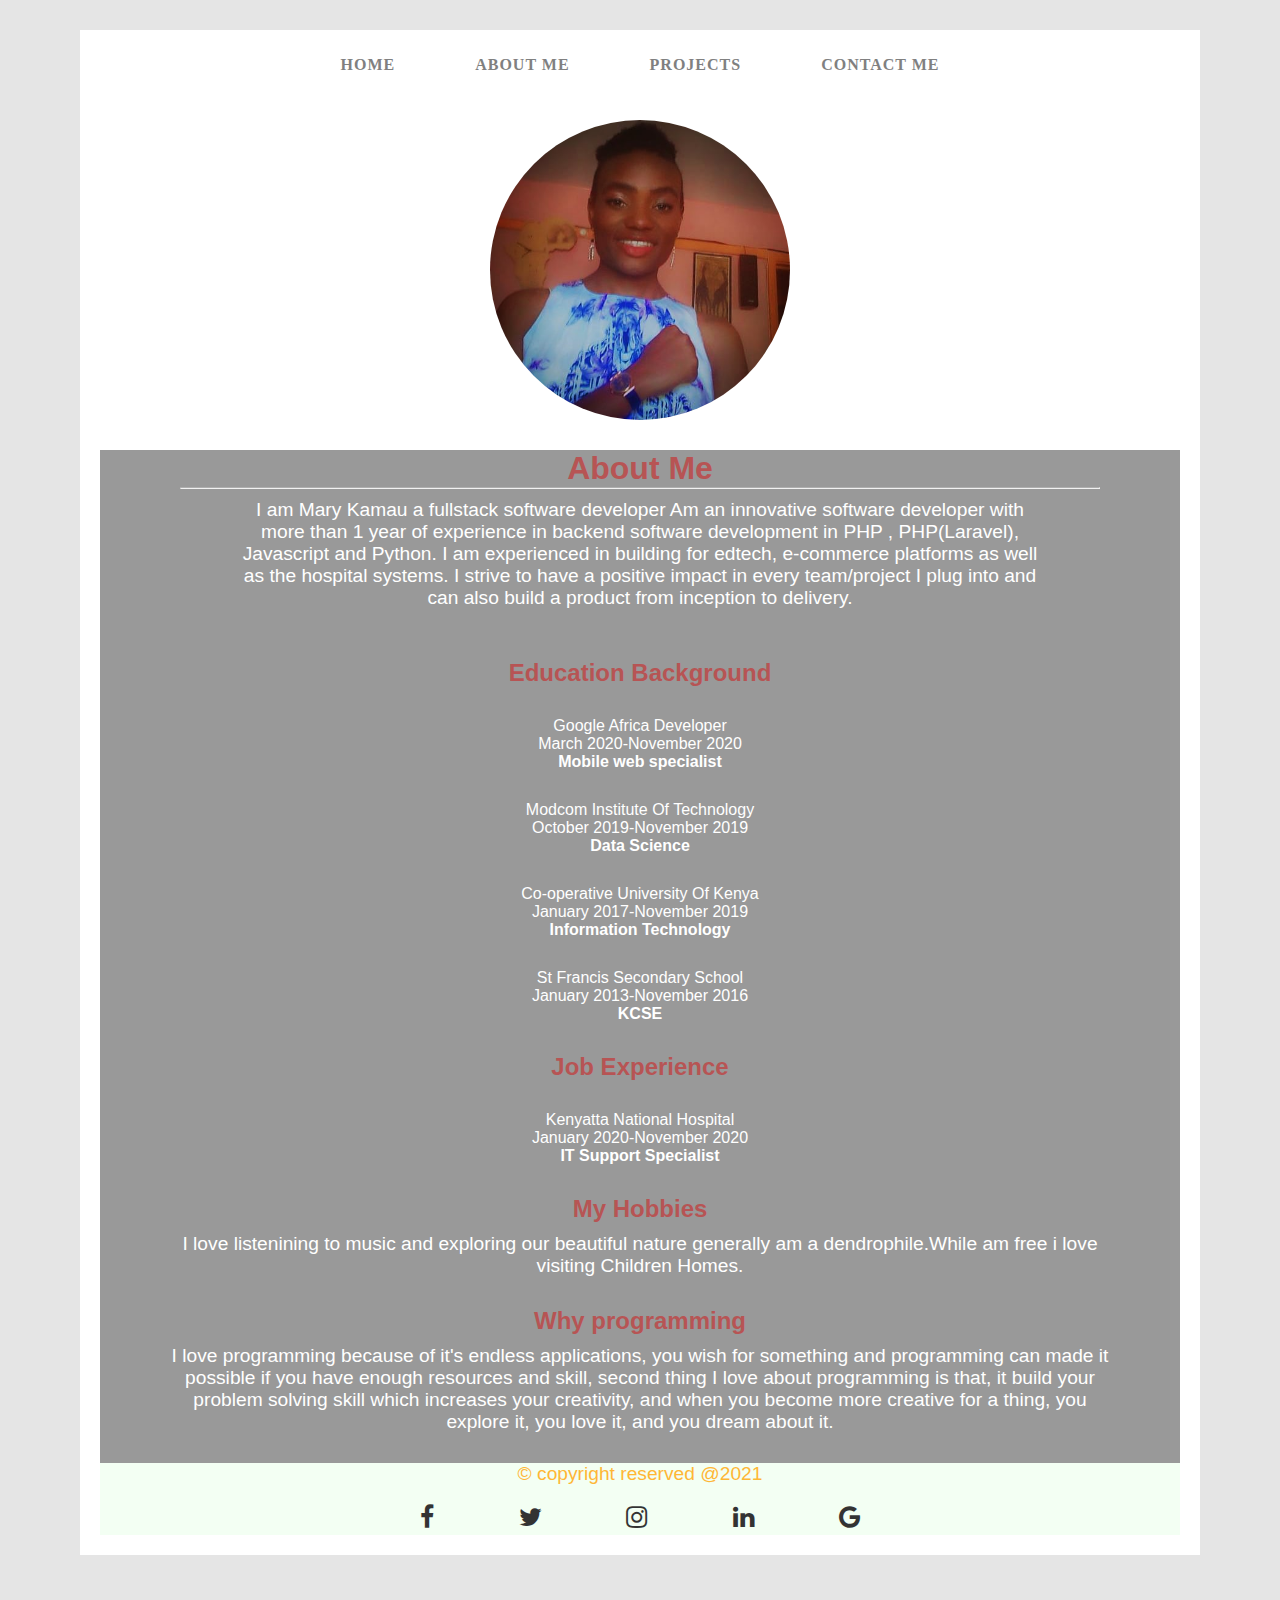
<file: about.html>
<!DOCTYPE html>
<html lang="en">
<head>
    <meta charset="UTF-8">
    <meta http-equiv="X-UA-Compatible" content="IE=edge">
    <meta name="viewport" content="width=device-width, initial-scale=1.0">
    <link rel="stylesheet" href="https://use.fontawesome.com/releases/v5.7.2/css/all.css">
    <link rel="stylesheet" href="https://cdnjs.cloudflare.com/ajax/libs/font-awesome/4.7.0/css/font-awesome.min.css">
    
    <title>About me</title>
    <link rel="stylesheet" href="styles.css">
</head>

 <body class="about">

    <div class="container">
        <nav>
            <ul>
                <li><a href="index.html" title="home">Home</a></li></li>
                <li><a href="about.html" title="about" class="current">About me</a></li>
                <li><a href="project.html" title="project">Projects</a></li>
                <li><a href="contact.html" title="contact">Contact Me</a></li>
            </ul>
        </nav>
    <div class="abt">
            <img id="photo" src="images/photo.jpg" height="300" width="300" alt="my photo">
            <div class="about-cover">
                <div class="about">
                        <h1>About Me</h1><hr>
    
                        <p>
                          I am Mary Kamau a fullstack software developer Am an innovative software developer with more
                          than 1 year of experience in backend software development in PHP , PHP(Laravel), Javascript and Python.
                          I am experienced in building for edtech, e-commerce platforms as well as the hospital systems. I strive to have 
                          a positive impact in every team/project I plug into and can also build a product from inception to delivery.   
                        </p>
                
                </div>
             <div class="Education">
                    <h2>Education Background</h2>
                    <p><li> Google Africa Developer</li> March 2020-November 2020 <h4>Mobile web specialist</h4></p>
                    <p><li>Modcom Institute Of Technology</li> October 2019-November 2019 <h4>Data Science</h4></p>
                    <p><li>Co-operative University Of Kenya</li> January 2017-November 2019 <h4>Information Technology</h4></p>
                    <p><li>St Francis Secondary School</li> January 2013-November 2016 <h4>KCSE</h4></p>

                    
            </div>
             <div class="job">
                <h2>Job Experience</h2>
                <p><li>Kenyatta National Hospital</li> January 2020-November 2020 <h4>IT Support Specialist</h4></p>
                
          </div>
            <div class="Hobbies">
              <h2>My Hobbies</h2>
               <p>I love listenining to music and exploring our beautiful nature generally am a dendrophile.While am free i love visiting Children Homes.</p>
           </div>
           <div class="programming">
              <h2>Why programming</h2>
              <p> I love programming because of it's endless applications, you wish for something and programming can made it possible if you have enough resources and skill, 
                  second thing I love about programming is that, it build your problem solving skill which increases your creativity, and when you become more creative for a thing, you explore it, you love it, and you dream about it.
                </p>
           </div>      

        <div class="footer">
            <p>&copy; <strong>copyright reserved @2021</p>
            </strong>
            <div id="social">
    
               <a href="#" class="fa fa-facebook"></a>
               <a href="#" class="fa fa-twitter"></a>
               <a href="#" class="fa fa-instagram"</a>
               <a href="#" class="fa fa-linkedin"></a>
               <a href="#" class="fa fa-google"></a>
    
            </div>
            
        </div>
    </div>
    
</body>
</html>
</file>
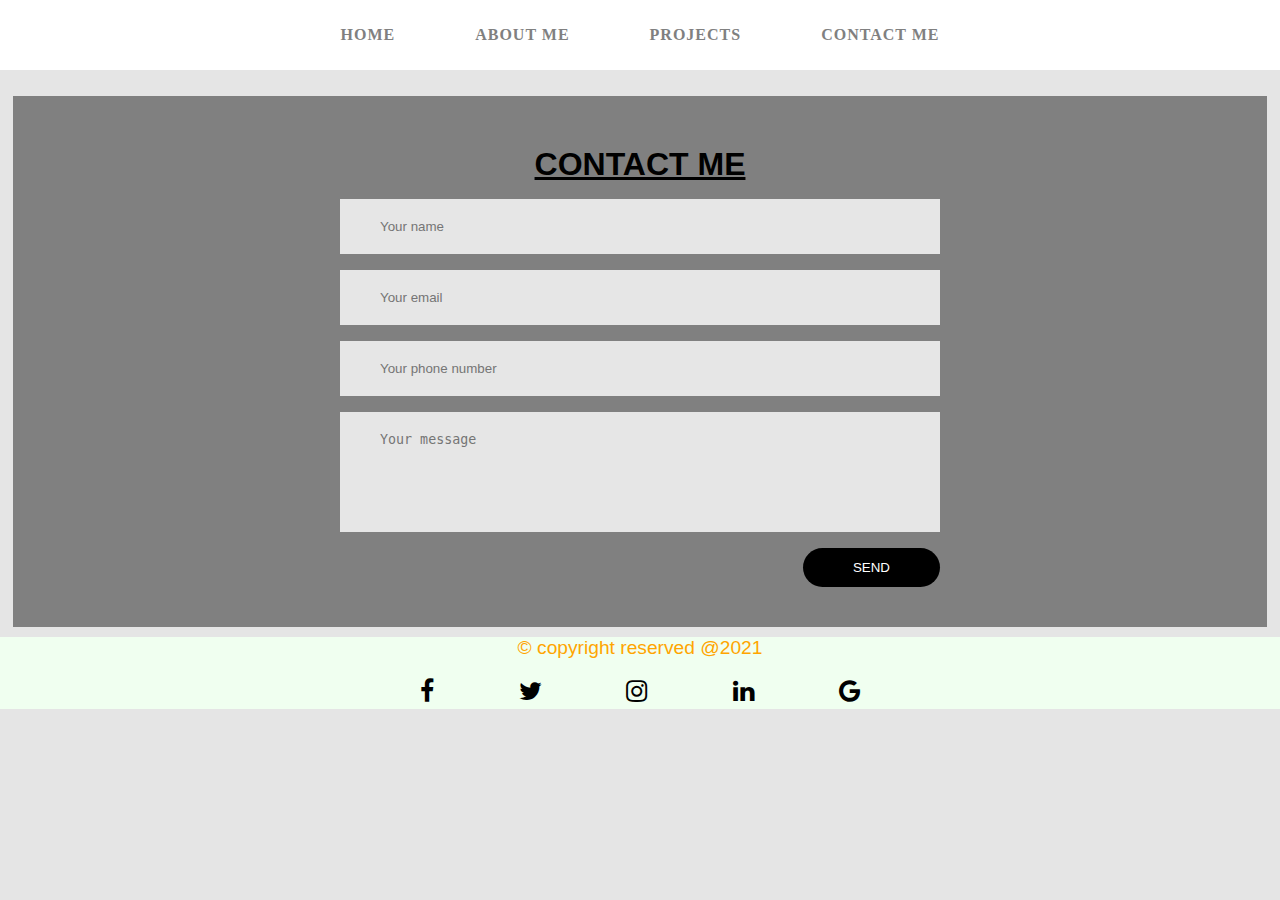
<file: contact.html>
<!DOCTYPE html>
<html lang="en">
<head>
    <meta charset="UTF-8">
    <meta http-equiv="X-UA-Compatible" content="IE=edge">
    <meta name="viewport" content="width=device-width, initial-scale=1.0">
    <link rel="stylesheet" href="https://use.fontawesome.com/releases/v5.7.2/css/all.css">
    <link rel="stylesheet" href="https://cdnjs.cloudflare.com/ajax/libs/font-awesome/4.7.0/css/font-awesome.min.css">
    <title>Contact us</title>
    <link rel="stylesheet" href="styles.css">
</head>
 <body class="project">

    <div class="container">
        <nav>
            <ul>
                <li><a href="index.html" title="home">Home</a></li></li>
                <li><a href="about.html" title="about">About me</a></li>
                <li><a href="project.html" title="project">Projects</a></li>
                <li><a href="contact.html" title="contact" class="current">Contact Me</a></li>
            </ul>
        </nav>
        <div class="contact-section">
            <h1>CONTACT ME</h1>
            <form class="contact-form" action="index.html" method="post">
                <input type="text" class="contact-form-text" placeholder="Your name">
                <input type="email" class="contact-form-text" placeholder="Your email">
                <input type="text" class="contact-form-text" placeholder="Your phone number">
                <textarea class="contact-form-text" placeholder="Your message"></textarea> 
                <input type="submit" class="contact-form-btn" value="Send"> 
            </form>
        </div>  
        
        <div class="footer">
            <p>&copy; <strong>copyright reserved @2021</p>
            </strong>
            <div id="social">
    
               <a href="#" class="fa fa-facebook"></a>
               <a href="#" class="fa fa-twitter"></a>
               <a href="#" class="fa fa-instagram"</a>
               <a href="#" class="fa fa-linkedin"></a>
               <a href="#" class="fa fa-google"></a>
    
            </div>
            
        </div>
    </div>
</body>
</html>
</file>
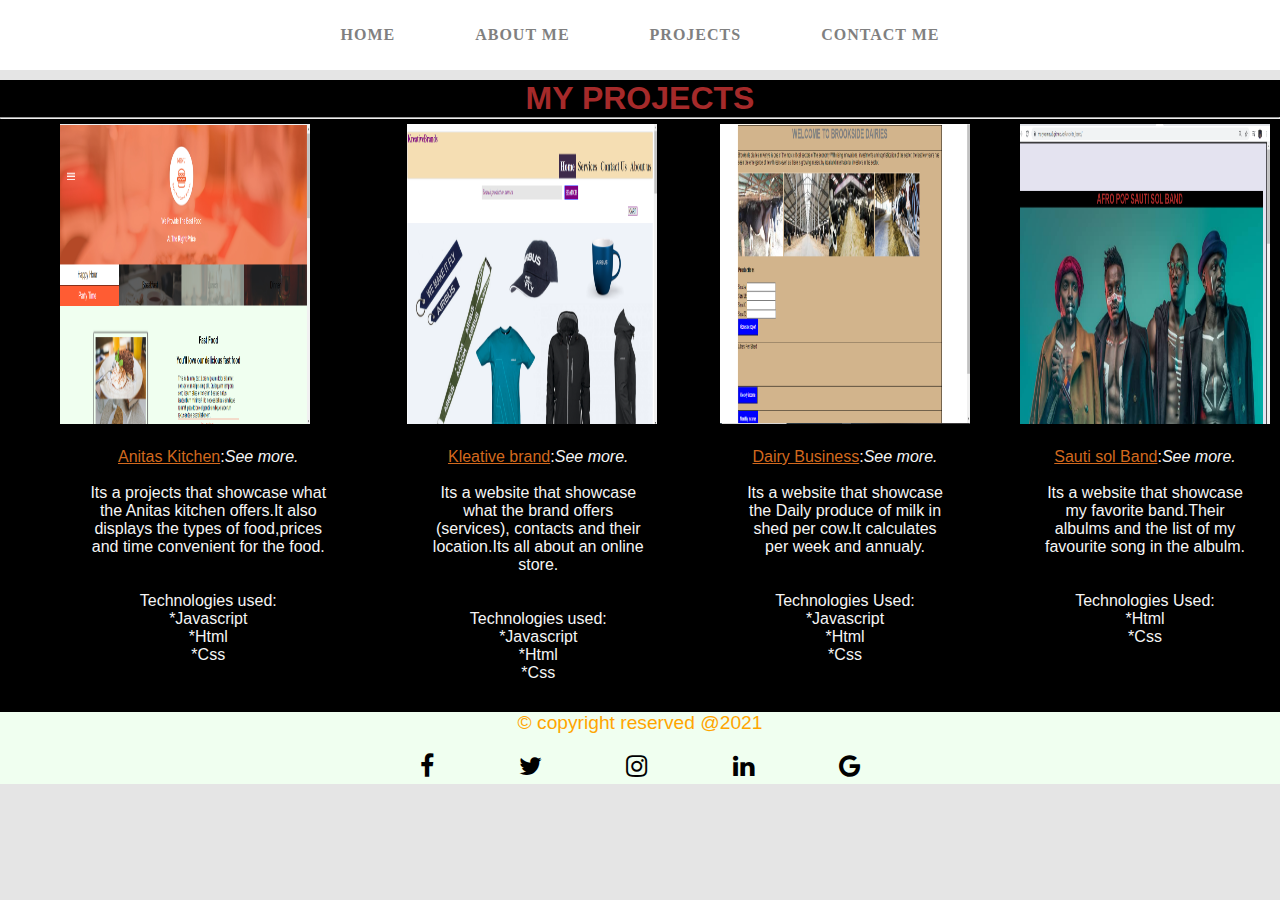
<file: project.html>
<!DOCTYPE html>
<html lang="en">
<head>
    <meta charset="UTF-8">
    <meta http-equiv="X-UA-Compatible" content="IE=edge">
    <meta name="viewport" content="width=device-width, initial-scale=1.0">
    <link rel="stylesheet" href="https://use.fontawesome.com/releases/v5.7.2/css/all.css">
    <link rel="stylesheet" href="https://cdnjs.cloudflare.com/ajax/libs/font-awesome/4.7.0/css/font-awesome.min.css">
    <title>project</title>
    <link rel="stylesheet" href="styles.css">
</head>
<body class="project">

     <div class="container">
        <nav>
            <ul>
                 <li><a href="index.html" title="home">Home</a></li></li>
                <li><a href="about.html" title="about">About me</a></li>
                <li><a href="project.html" title="project"class="current">Projects</a></li>
                <li><a href="contact.html" title="contact">Contact Me</a></li>
            </ul>  
        </nav>
        <div class="projects">
            <h1>MY PROJECTS</h1><hr>
            <div class="article">
                <div class="spacing">
                    <img src="./images/kitchen.png" height="300" width="250" alt="kitchen photo">
                    <p>
                        <a href="https://marykamau2.github.io/Anitas-Kitchen/"><strong>Anitas Kitchen</strong></a>:<em>See more.</em><br><br>
                        Its a projects that showcase what the Anitas kitchen offers.It also displays the types of food,prices and time 
                        convenient for the food.</em><br><br><br>
                        Technologies used: <br>
                        *Javascript<br>
                        *Html <br>
                        *Css   <br>
                        
                    
                    </p>
                    
                </div>
                 <div class="spacing">
                    <img src="./images/brand.png" height="300" width="250" alt=" brand photo">
                    <p>
                        <a href="https://robert-moringa.github.io/Kreative-Brands/"><strong>Kleative brand</strong></a>:<em>See more.</em><br><br>
                       Its a website that showcase what the brand offers (services), contacts and their location.Its all about an online 
                       store.</em><br><br><br>
                       Technologies used: <br>
                       *Javascript  <br>
                       *Html <br>
                       *Css
                    </p>
    
                </div>
                <div class="spacing">
                    <img src="./images/farmers.png" height="300" width="250" alt="Farmers photo">
                    <p>
                        <a href="https://marykamau2.github.io/Dairy-Business/"><strong>Dairy Business</strong></a>:<em>See more.</em><br><br>
                       Its a website that showcase the Daily produce of milk in shed per cow.It calculates per week
                       and annualy.<br> <br><br>
                       Technologies Used: <br>
                       *Javascript  <br>
                       *Html <br>
                       *Css

                    </p>
    
                </div>
                <div class="spacing">
                    <img src="./images/sautisol.png" height="300" width="250" alt="Sautisol photo">
                    <p>
                        <a href="https://marykamau2.github.io/Favorite_band/"><strong>Sauti sol Band</strong></a>:<em>See more.</em><br><br>
                        Its a website that showcase my favorite band.Their albulms and the list of my favourite song in the
                        albulm.<br> <br><br>
                        Technologies Used: <br>
                        *Html <br>
                        *Css
 
                      
                    </p>
    
                </div>
            </div>      

        <div class="footer">
            <p>&copy; <strong>copyright reserved @2021</p>
            </strong>
            <div id="social">
    
               <a href="#" class="fa fa-facebook"></a>
               <a href="#" class="fa fa-twitter"></a>
               <a href="#" class="fa fa-instagram"</a>
               <a href="#" class="fa fa-linkedin"></a>
               <a href="#" class="fa fa-google"></a>
    
            </div>
            
        </div>
         
    </div>
</body>
</html>
</file>
<file: styles.css>
*,*::after, *::before{
    margin: 0px;
    padding: 0px;
}

body{
    background-color: #E5E5E5;
    margin: 0px;
    box-sizing: border-box;
    
}
.navbar{
    width: 90%;
    margin:0px auto;
}


nav{
    display: flex;
    justify-content: center;
    align-items: center;
    background-color:white;
    position: sticky;
    top: 0;
    height: 70px;
    
}
nav ul{
    display: flex;
    list-style: none;
    margin: 30px 0px;
    text-align: right;


}
nav ul li{
    font-family: century;
    font-size: 1,1rem;
    font-weight:bold ;
}
nav ul li a{
    text-decoration: none;
    color:grey;
    padding: 15px 40px;
    transition: all ;
    letter-spacing: 1px;
    cursor: pointer;
    text-transform: uppercase;
}
nav ul li a:hover{
   
    color:red;
    
}

 .content{
   background-image: url("images/comp.jpg");
    background-size: cover;
    background-repeat: no-repeat;
    background-position: center;
    width: 100%;
    height: 80vh;
    
   
}


.content p{
    font-family: sans-serif;
    font-size: 30px;
    color: black;
    letter-spacing: 5px;
    text-align: right;
    padding-top: 480px;
    text-transform: uppercase;
    
}
.content p:hover{
    color: red;
}
.contact-form-btn{
    float:left ;
    text-transform: uppercase;
    padding: 12px 50px;
    border-radius: 20px;
    cursor: pointer;
}      

.fa {
    padding: 20px;
    font-size: 25px;
    width: 50px;
    text-align: center;
    text-decoration: none;
    color: black;
    display: inline;
    padding: 40px;
    margin-top: 15px;
  
  }
  
  
  .fa:hover {
    color: blue;
  }
  .footer{
    
    text-align: center;
    padding-bottom: 5px;
    box-sizing: border-box;
    background-color: honeydew;
    color: orange;
    margin-top: 0.1%;
   
  }
  .footer p{
  margin-bottom: 20px;
  }
  .imagep h2{
      padding-top: 30px;
      text-align: center;
      text-transform: uppercase;
  } 
  .imagep{
    background-color: honeydew;
     background-size: cover;
     background-repeat: no-repeat;
     background-position: center;
     width: 100%;
     height: 600vh;
     
    
 }

  .imagep{
    width: 100vw;
    height: 30vh;
    background-color:grey;
    background-size: cover;
}


.abt{
    background-color: white;
    background-repeat: no-repeat;
    background-size: cover;
    padding: 20px;
    font-family: sans-serif;
}

#photo{
    display: block;
    border-radius: 50%;
    margin-right: auto;
    margin-left: auto;
   

}

.about-cover{
    background-color: grey;
    opacity: 0.8;
}

.about{
   
    color: white;
    margin: 30px 80px 50px 80px;
    text-align: center;
   
}

h1{
    text-align: center;
    margin-top: 10px;   
}

 p{
    font-family:  sans-serif;
    font-weight: 300;
    font-size: larger;
    text-align: center;
    margin: 10px 60px 30px 60px;
}
.container{
    font-family: sans-serif;
}
.projects{
    border: 0px solid grey;
    background-repeat: no-repeat;
    background-size: cover;
    background-color: black;
    font-family: sans-serif;
   
}

.projects h1{
    color: brown;
}
.projects h1:hover{
    color: yellow;
}


.article{
    display: flex;
    margin: 5px 10px 5px 10px;
   
 }

 .spacing{
    padding-left: 50px;
}

.spacing p{
    margin: 20px;
    color: whitesmoke;
    font-size: medium;
   
}
.spacing p a{
    color: chocolate;
}
.spacing p a:hover{
    color: chartreuse;
}
.about h1{
    color: brown;
}
.Education h2{
    color: brown;

}
.job h2{
    color: brown;
}
.Hobbies h2{
    color: brown;
}
.programming h2{
    color: brown;
}

 .contact-section{
    background: grey;
    background-size: cover;
    padding: 40px 0;
    color: black;
    margin-top: 5%; margin-top: 2%; margin-left: 1%; margin-right: 1%;
  }
  
  .contact-section h1{
    text-align: center;
    text-decoration-line: underline;
  
  }

  .contact-form{
    max-width: 600px;
    margin: auto;
    padding: 0 10px;
    overflow: hidden;
  }
   .contact-form-text{
    display: block;
    width: 100%;
    box-sizing: border-box;
    margin: 16px 0;
    border: 0;
    background-color: rgb(230, 230, 230);
    color: black;
    padding: 20px 40px;
    outline: none;
    transition: 0.5s;
  }
  .contact-form-text:hover{
    background: none;
    border: 2px solid black;
  }
  textarea.contact-form-text{
    resize: none;
    height: 120px;
  }
  .contact-form-btn{
    float: right;
    border: 0;
    background: black;
    color: white;
    padding: 12px 50px;
    border-radius: 20px;
    cursor: pointer;
  }
  
  .contact-form-btn:hover{
    background: blue;
  }
</file>
